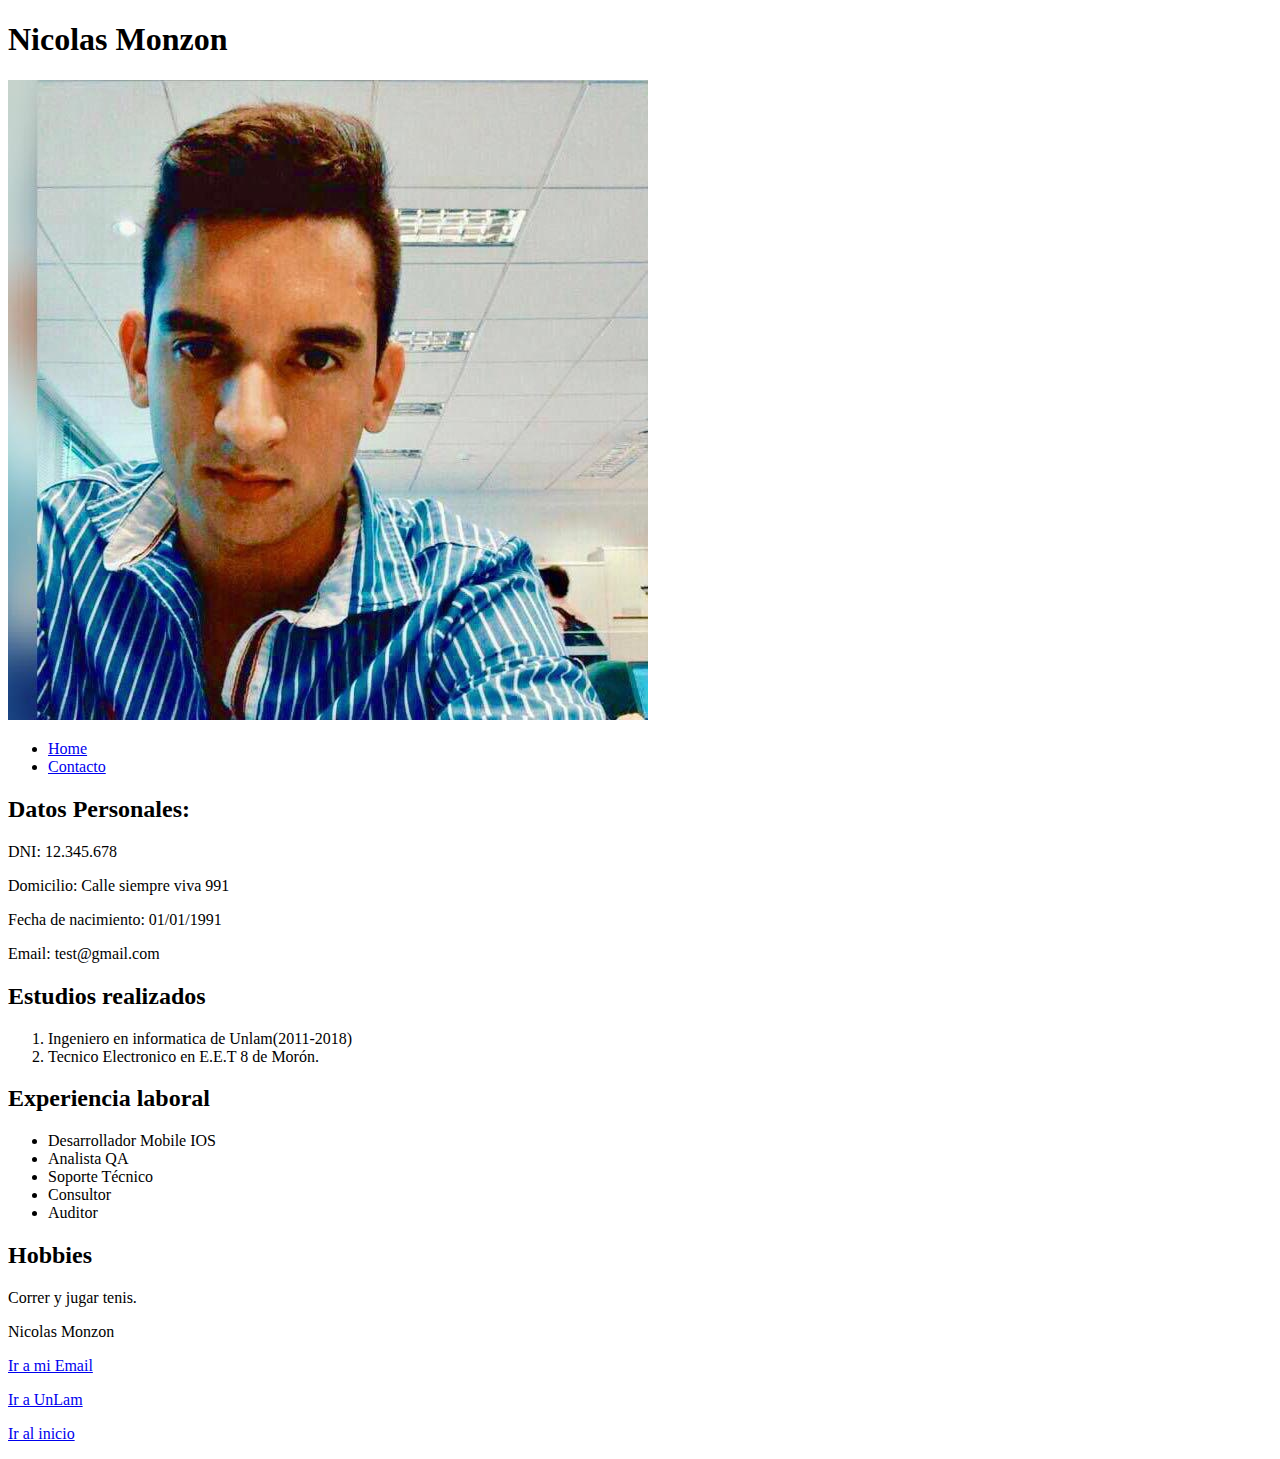
<file: TPs Individuales/tp1_Nicolas-Monzon/index.html>
<!DOCTYPE html>
<html>
<head>
	<meta charset="utf-8">
	<title>CV</title>
</head>
<body>
	<header>
		<h1 id="start">Nicolas Monzon</h1>
		<img src="img/profilePicture.jpeg" alt="profile Picture">
	</header>
	<main>
		<section>
			<ul>
				<li>
					<a href="index.html">Home</a>
				</li>
				<li>
					<a href="contacto.html">Contacto</a>
				</li>
			</ul>
		</section>
		<section>
			<h2>Datos Personales:</h2>
			<p>
				DNI: 12.345.678
			</p>
			<p>
				Domicilio: Calle siempre viva 991
			</p>
			<p>
				Fecha de nacimiento: 01/01/1991
			</p>
			<p>
				Email: test@gmail.com
			</p>
		</section>
		<section>
			<h2>Estudios realizados</h2>
			<ol>
				<li>
					Ingeniero en informatica de Unlam(2011-2018)
				</li>
				<li>
					Tecnico Electronico en E.E.T 8 de Morón.	
				</li>
			</ol>			
		</section>
		<section>
			<h2>Experiencia laboral</h2>
			<ul>
				<li>
					Desarrollador Mobile IOS	
				</li>
				<li>
					Analista QA	
				</li>
				<li>
					Soporte Técnico
				</li>
				<li>
					Consultor
				</li>
				<li>
					Auditor
				</li>
			</ul>
		</section>
		<aside>
			<h2>Hobbies</h2>
			<p>
				Correr y jugar tenis.
			</p>
		</aside>
	</main>
	<footer>
		<p>
			Nicolas Monzon
		</p>
		<p>
			<a href="mailto:test@gmail.com">Ir a mi Email</a>
		</p>
		<p>
			<a href="https://www.unlam.edu.ar/" target="_blank">Ir a UnLam</a>
		</p>
		<p>
			<a href="#start">Ir al inicio</a>
		</p>
	</footer>
</body>
</html>
</file>
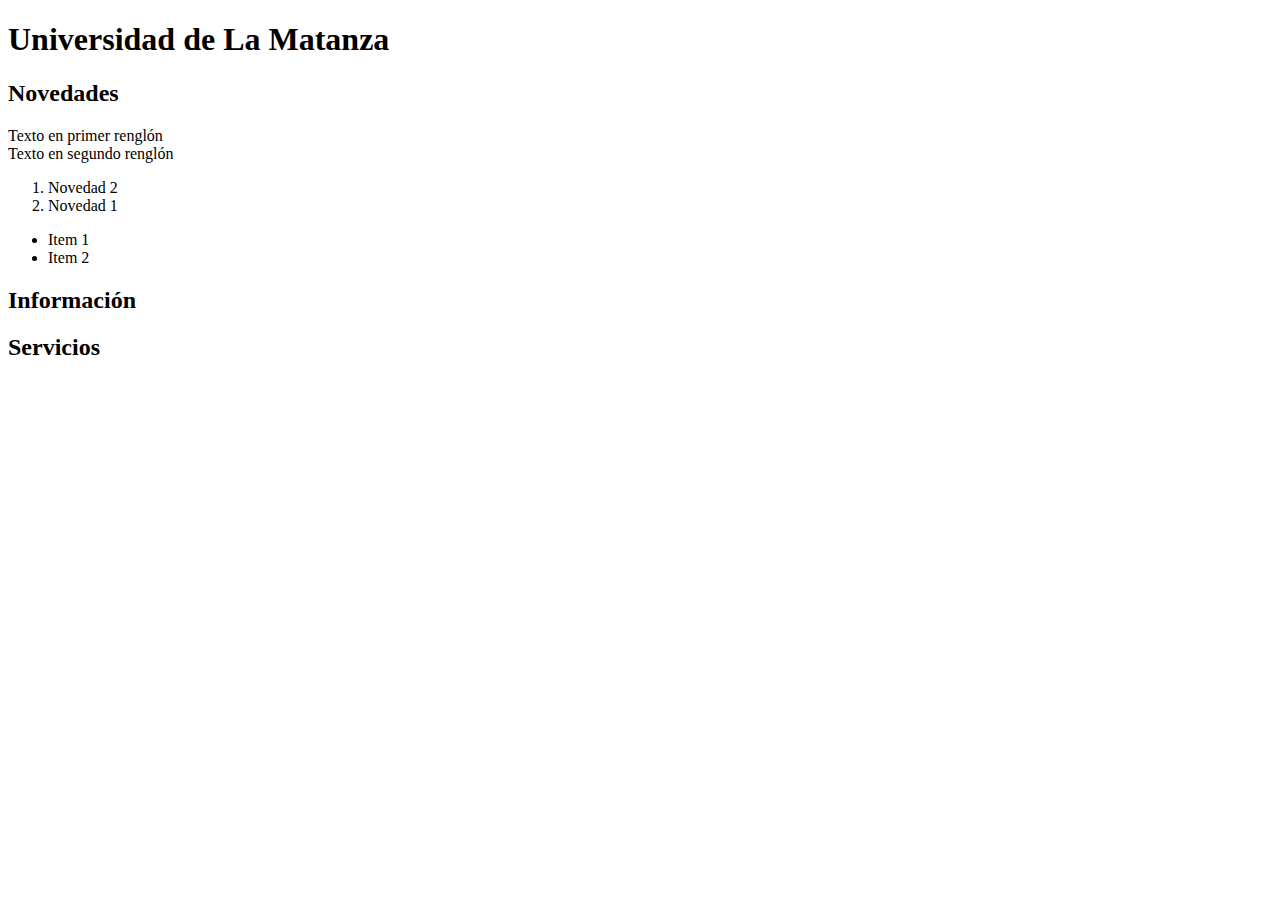
<file: Clases/clase01/primerapagina.html>
<!DOCTYPE html>
<html lang="es">
	<head>
		<meta charset="utf-8">
		<title>Mi primera página</title>
	</head>
	<body>
		<header>
			<h1> Universidad de La Matanza</h1>
			<nav></nav>
		</header>
		
		<main>
			<section>
				
			</section>
			<section>
				<article>
					<h2>Novedades</h2>
					<p>
						Texto en primer renglón <br>	
						Texto en segundo renglón
					</p>
					<ol> 
						<li> Novedad 2</li>
						<li> Novedad 1</li>
					</ol>
					<ul>
						<li> Item 1</li>
						<li> Item 2</li>
					</ul>
				</article>
				<article>
					<h2>Información</h2>
				</article>
				<article>
					<h2>Servicios</h2>
				</article>
			</section>
		</main>

		<footer>
			

		</footer>
	</body>
</html>
</file>
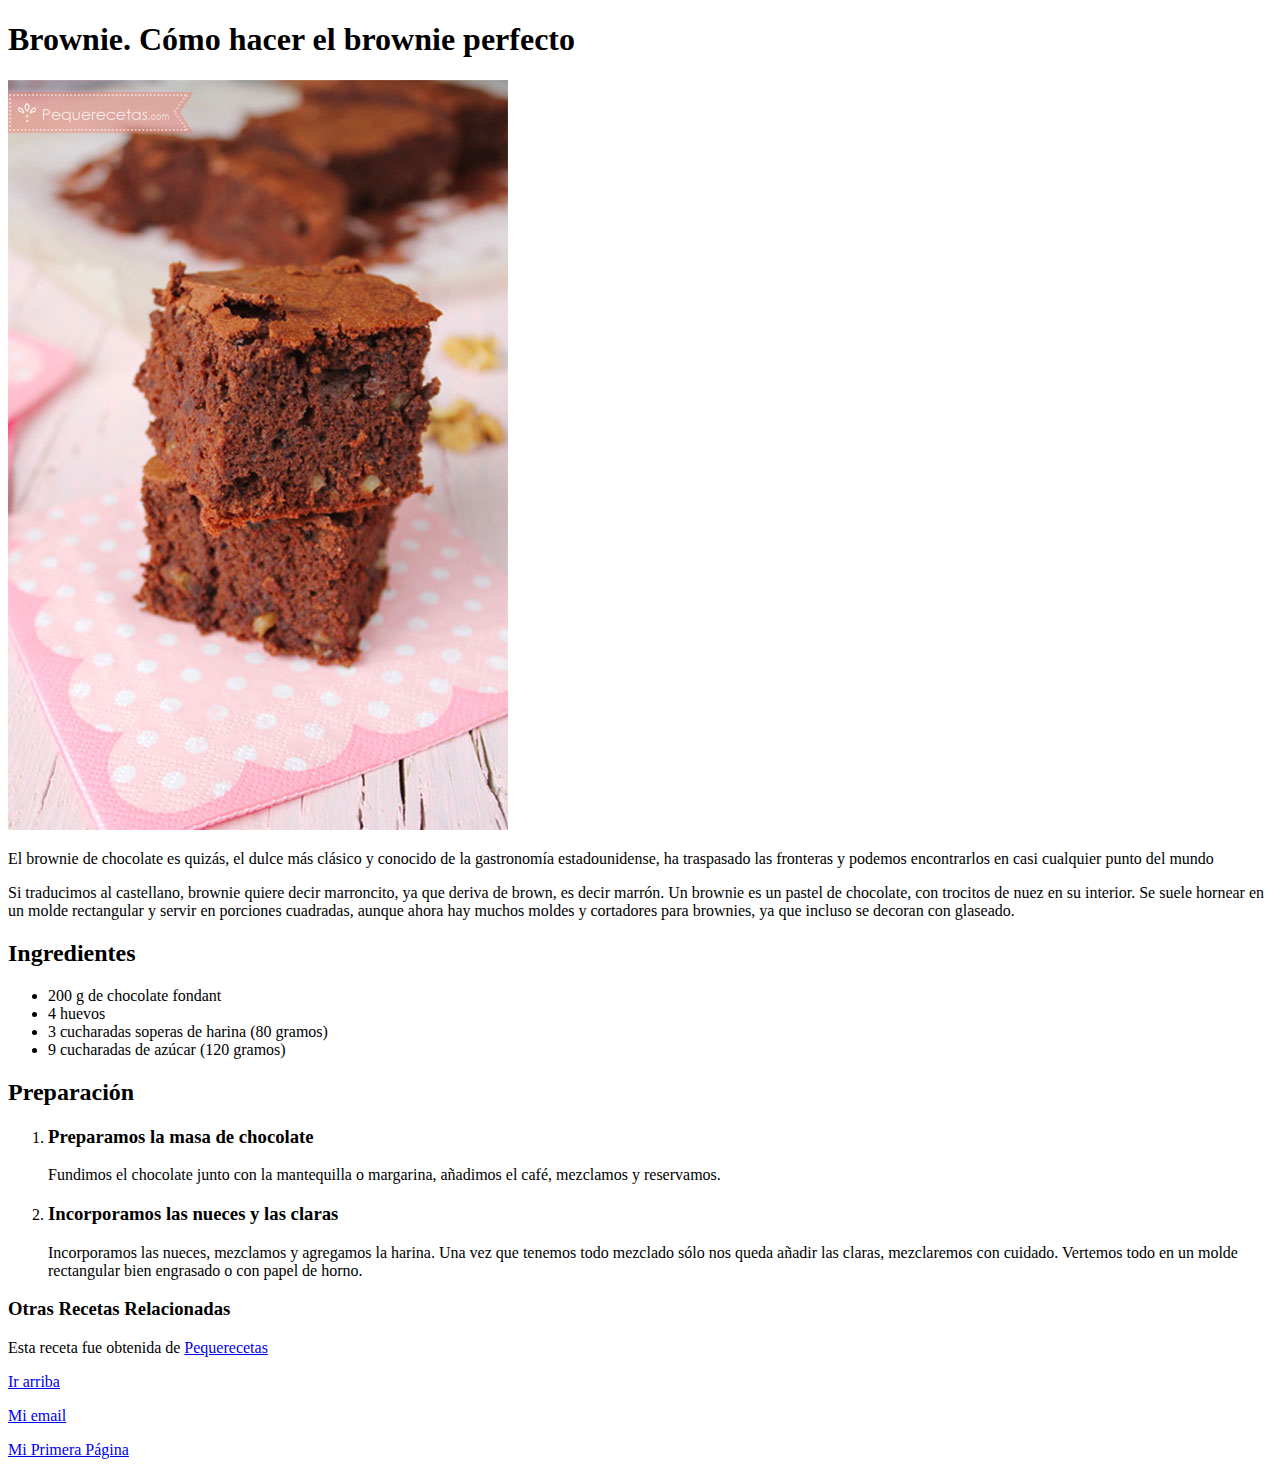
<file: Clases/clase01/receta.html>
<!DOCTYPE html>
<html lang="es">
<head>
	<meta charset="utf-8">
	<title>Receta de brownies</title>
</head>
<body>
	<header>
		<h1 id="inicio">Brownie. Cómo hacer el brownie perfecto</h1>
	</header>
	<main>
		<section>
			<img src="img/brownies.jpg" alt="Brownie">
			<p>
				El brownie de chocolate es quizás, el dulce más clásico y conocido de la gastronomía estadounidense, ha traspasado las fronteras y podemos encontrarlos en casi cualquier punto del mundo
			</p>

			<p>
				Si traducimos al castellano, brownie quiere decir marroncito, ya que deriva de brown, es decir marrón. Un brownie es un pastel de chocolate, con trocitos de nuez en su interior. Se suele hornear en un molde rectangular y servir en porciones cuadradas, aunque ahora hay muchos moldes y cortadores para brownies, ya que incluso se decoran con glaseado. 
			</p>

		</section>

		<section>
			<h2>Ingredientes</h2>	
			<ul>
				<li>
					200 g de chocolate fondant
				</li>
				<li>
					4 huevos
				</li>
				<li>
					3 cucharadas soperas de harina (80 gramos)
				</li>
				<li>
					9 cucharadas de azúcar (120 gramos)
				</li>
			</ul>
			<h2>Preparación </h2>
			<ol>
				<li>
					<h3>Preparamos la masa de chocolate</h3>
					<p>
						Fundimos el chocolate junto con la mantequilla o margarina, añadimos el café, mezclamos y reservamos.
					</p>
				</li>
				<li>
					<h3>Incorporamos las nueces y las claras</h3>
					<p>
						Incorporamos las nueces, mezclamos y agregamos la harina. Una vez que tenemos todo mezclado sólo nos queda añadir las claras, mezclaremos con cuidado. Vertemos todo en un molde rectangular bien engrasado o con papel de horno.
					</p>
				</li>
			</ol>

		</section>
		<aside>
			<h3>Otras Recetas Relacionadas</h3>
		</aside>
	</main>
	<footer>
		<p> Esta receta fue obtenida de
			<a href="https://www.pequerecetas.com/receta/brownie/" target="_blank">Pequerecetas</a>
		</p>
		<p>
			<a href="#inicio">Ir arriba</a>
		</p>
		<p>
			<a href="mailto:ejemplo@gmail.com">Mi email</a>
		</p>
		<p>
			<a href="primerapagina.html">Mi Primera Página</a>
		</p>
	</footer>
</body>
</html>
</file>
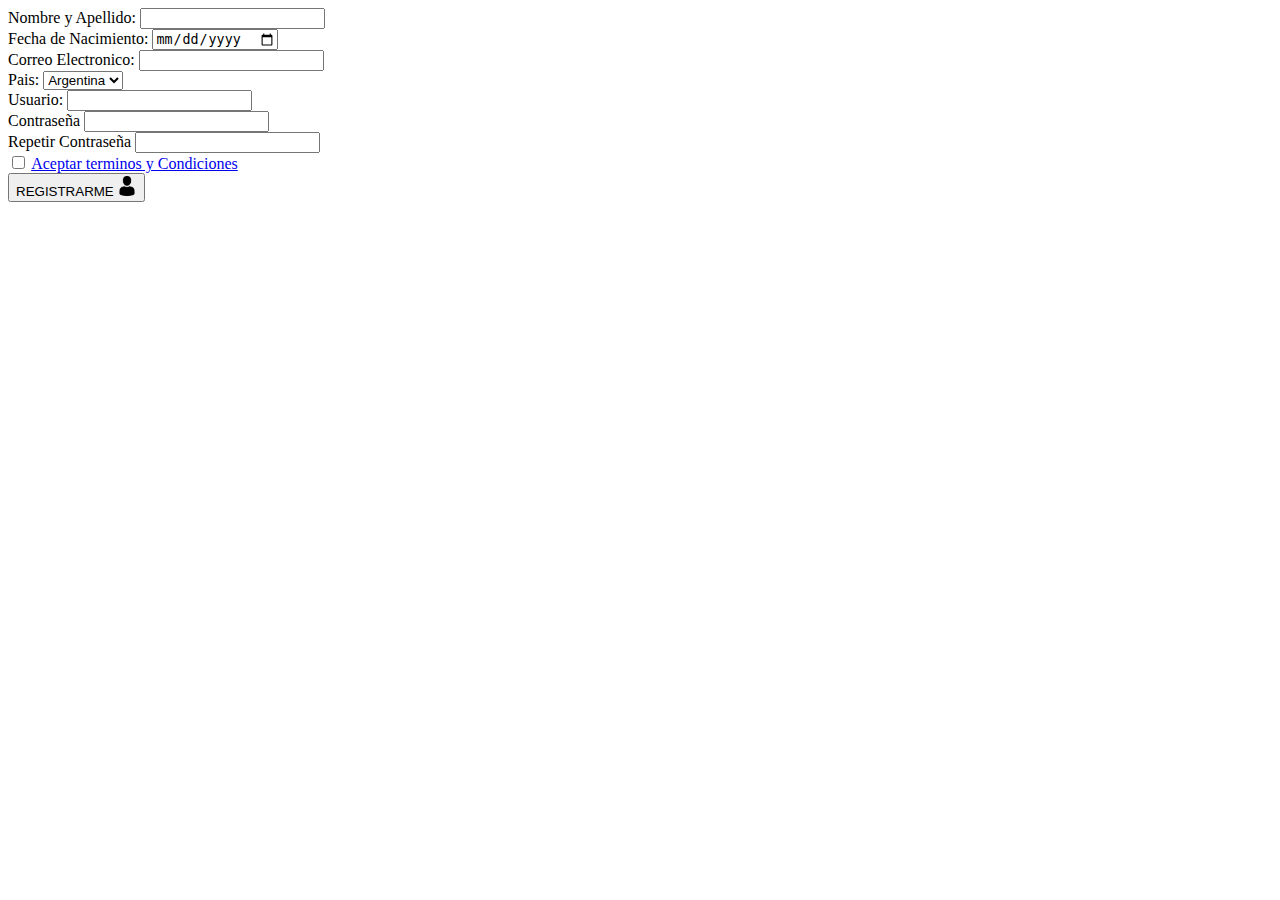
<file: Clases/clase02/ejercicio-formulario.html>
<!DOCTYPE html>
<html>
<head>
	<meta charset="utf-8">
	<title>Formulario</title>
</head>
<body>
	<form action="#" method="get" >

		<label for="nombre">Nombre y Apellido:</label>
		<input type="text" name="nombre"> <br>

		<label for="fechanacimiento">Fecha de Nacimiento:</label>
		<input type="date" name="fechanacimiento"> <br>

		<label for="Correo">Correo Electronico:</label>
		<input type="email" name="Correo"> <br>

		<label for="pais">Pais:</label>
		<select name="pais">
			<option value="arg">Argentina</option> 
			<option value="uru">Uruguay</option> 
			<option value="chi">Chile</option>
		</select>
		<br>

        <label for="user">Usuario:</label>
        <input type="text" name="user"> <br>

        <label for="pass">Contraseña</label>
        <input type="password" name="pass"> <br>

        <label for="passr">Repetir Contraseña</label>
        <input type="password" name="passr"> <br>

        <input type="checkbox" name="terminos"> 
        <label for="terminos"> <a href="https://www.argentina.gob.ar/aaip/datospersonales/politica-modelo-organismos-publicos" target="_blank"> Aceptar terminos y Condiciones</a></label> <br>

        <button>REGISTRARME <img src="img/user.png" width="20px" height="20px"></button>

	</form>
</body>
</html>
</file>
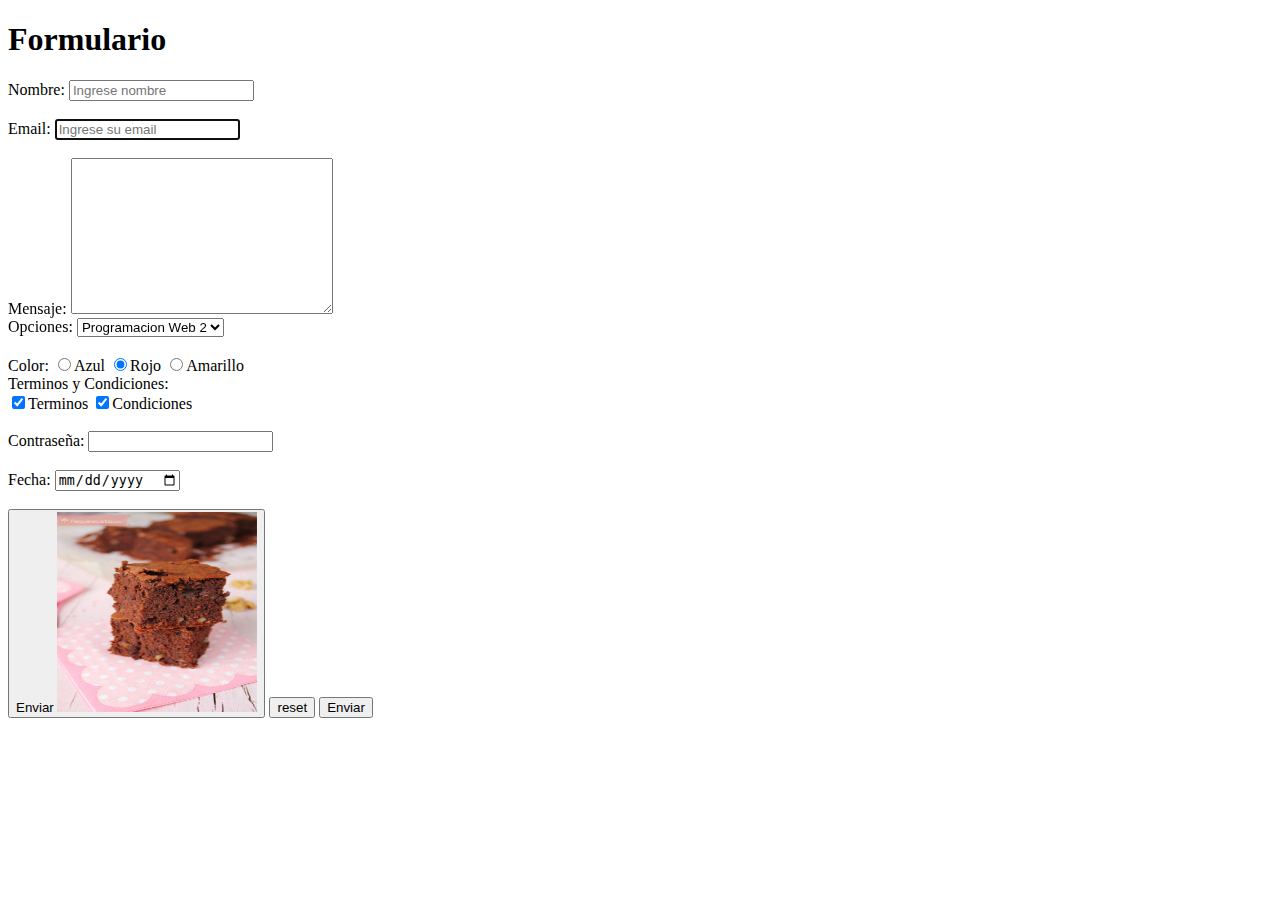
<file: Clases/clase02/formulario.html>
<!DOCTYPE html>
<html>
<head>
	<meta charset="utf-8">
	<title>Formulario</title>
</head>
<body>
	<header>
		<h1>Formulario</h1>	
	</header>
	<main>
		<section>
			<article>
				<form action="#" method="get" enctype="">
					<label for="nombre">Nombre: </label>
					<input type="text" name="nombre" id="nombre" placeholder="Ingrese nombre"required><br><br>

					<label for="correo">Email:</label>
					<input type="Email" autofocus="" placeholder="Ingrese su email" name="correo" id="correo"><br><br>

					<label for="mensaje">Mensaje:</label>
					<textarea name="" id="mensaje" cols="30" rows="10"></textarea><br>
					
					<label for="opciones">Opciones:</label>
					<select name="opciones" id="opciones">
						<option value="pw1">Programacion Web 1</option>
						<option value="pw1" selected="">Programacion Web 2</option>
					</select><br><br>
					

					<label for="color">Color:</label>
					<input type="radio" name="color" value="azul1" >Azul
					<input type="radio" name="color" value="rojo" checked="">Rojo
					<input type="radio" name="color" value="amarillo patito">Amarillo<br>

					<label for="terminos">Terminos y Condiciones:</label><br>
					<input type="checkbox" name="terminos" checked="">Terminos 
					<input type="checkbox" name="condiciones" checked="">Condiciones<br><br>
					
					<label for="pass">Contraseña:</label>
					<input type="password" name="pass"><br><br>
					
					<label for="fecha">Fecha:</label>
					<input type="date" name="fecha"><br><br>

					<button>Enviar <img src="../clase01/img/brownies.jpg" width="200px" height="200px"></button>

					<input type="reset" name="" value="reset">
					<input type="submit" name="" value="Enviar">



				</form>
			</article>
		</section>
	</main>
	<footer>
		
	</footer>

</body>
</html>
</file>
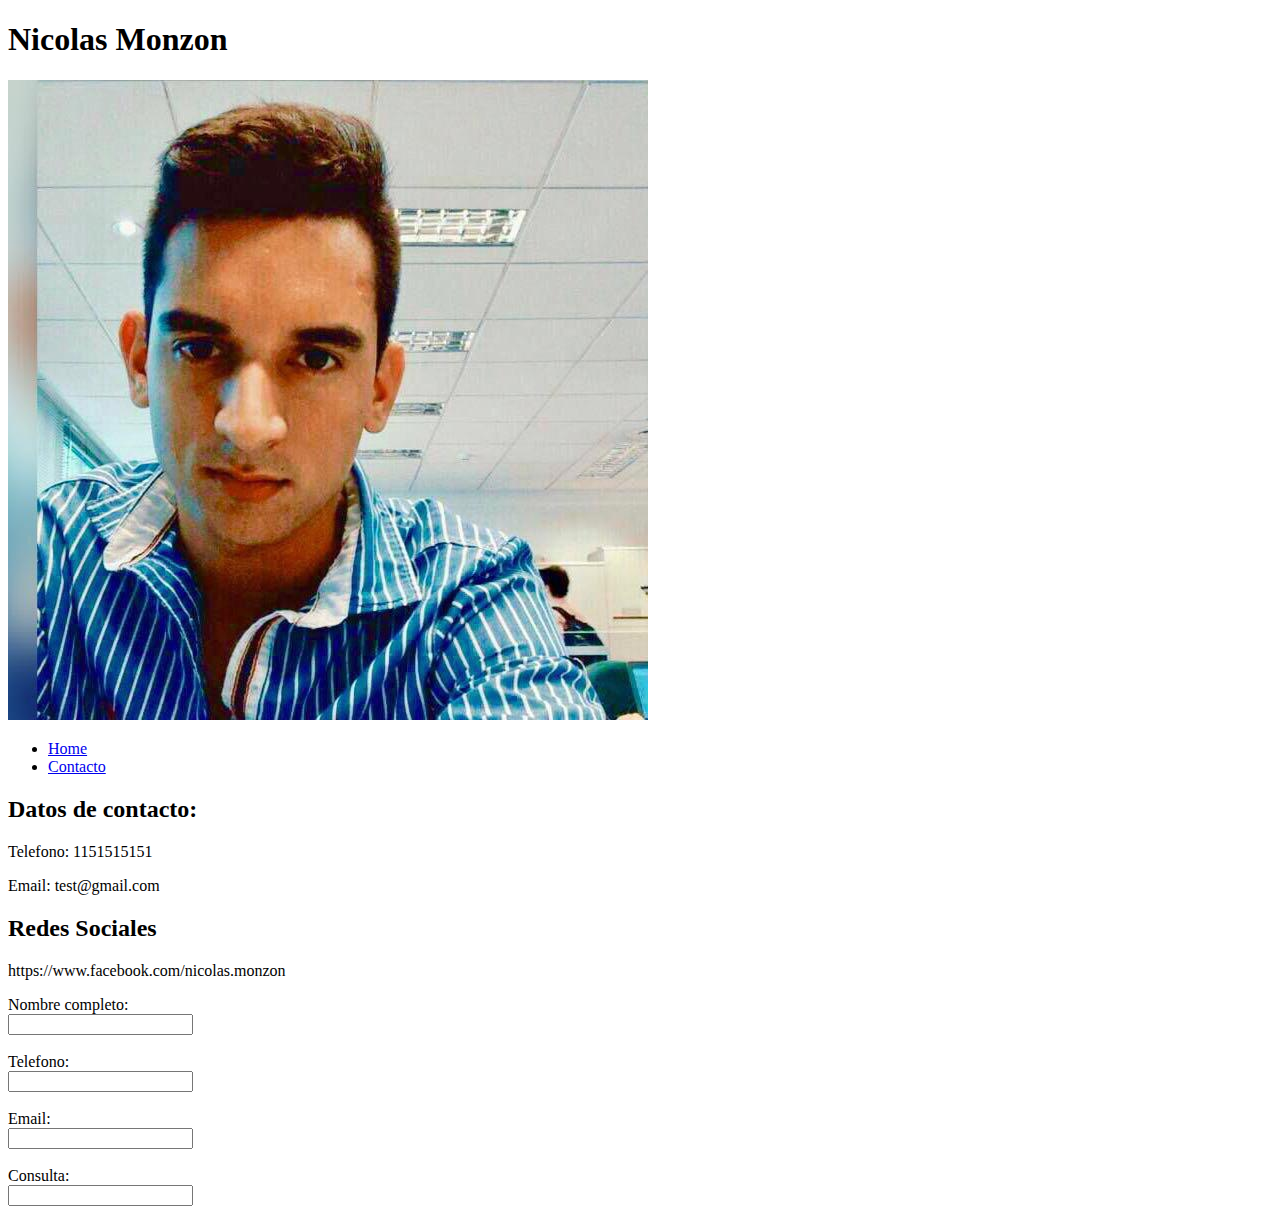
<file: TPs Individuales/tp1_Nicolas-Monzon/contacto.html>
<!DOCTYPE html>
<html>
<head>
	<title>Contacto</title>
</head>
<body>
	<header>
		<h1 id="start">Nicolas Monzon</h1>
		<img src="img/profilePicture.jpeg" alt="profile Picture">
	</header>
	<main>
		<section>
			<ul>
				<li>
					<a href="index.html">Home</a>
				</li>
				<li>
					<a href="contacto.html">Contacto</a>
				</li>
			</ul>
		</section>
		<section>
			<h2>
				Datos de contacto:
			</h2>
			<p>
				Telefono: 1151515151
			</p>
			<p>
				Email: test@gmail.com
			</p>
		</section>
		<section>
			<h2>
				Redes Sociales
			</h2>
			<p>
				https://www.facebook.com/nicolas.monzon
			</p>
		</section>
		<section>
			<form>
				<label>Nombre completo:</label><br>
				<input required type="text" name="fullName" required><br><br>
				<label>Telefono:</label><br>
				<input type="text" name="phoneNumber"><br><br>
				<label>Email:</label><br>
				<input type="email" name="email" required><br><br>
				<label>Consulta:</label><br>
				<input type="text" name="Request" required><br><br>
			</form>
		</section>
	</main>
</body>
</html>
</file>
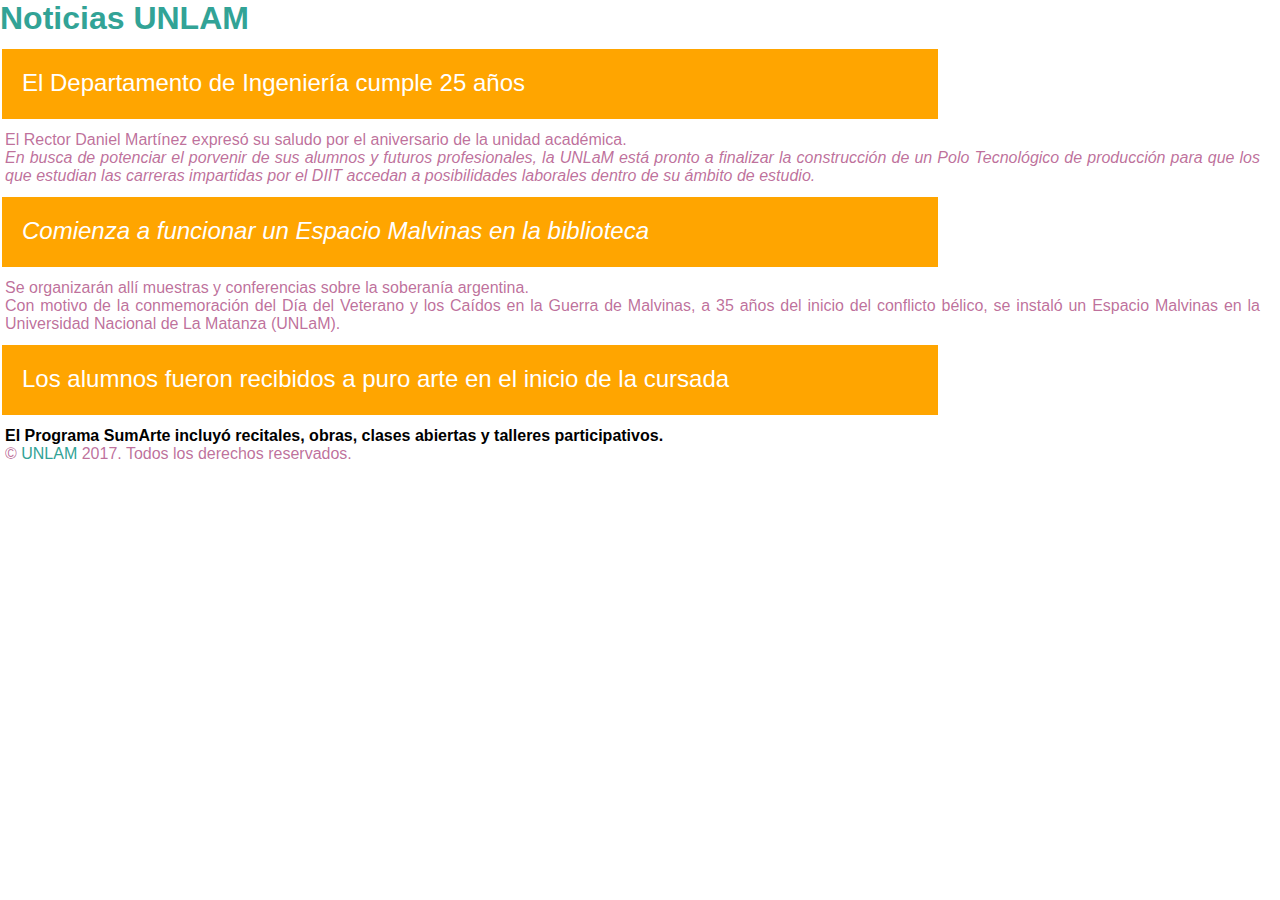
<file: Clases/clase03/01_noticias/noticias-unlam.html>
<!DOCTYPE html>
<html lang="es">
<head>
    <meta charset="UTF-8">
    <link rel="stylesheet" href="css/estilos.css">
    <title>Noticias UNLAM</title>
</head>
<body>
   <header>
       <h1>Noticias UNLAM</h1>
   </header>
   <main>
       <section>
           <article>
               <h2>El Departamento de Ingeniería cumple 25 a&ntilde;os</h2>
               <p>El Rector Daniel Martínez expresó su saludo por el aniversario de la unidad académica.</p>
               <p class="resaltado">En busca de potenciar el porvenir de sus alumnos y futuros profesionales, la UNLaM está pronto a finalizar la construcción de un Polo Tecnológico de producción para que los que estudian las carreras impartidas por el DIIT accedan a posibilidades laborales dentro de su ámbito de estudio.</p>
           </article>
           <article>
               <h2 class="resaltado">Comienza a funcionar un Espacio Malvinas en la biblioteca</h2>
               <p>Se organizarán allí muestras y conferencias sobre la soberanía argentina.</p>
               <p>Con motivo de la conmemoración del Día del Veterano y los Caídos en la Guerra de Malvinas, a 35 años del inicio del conflicto bélico, se instaló un Espacio Malvinas en la Universidad Nacional de La Matanza (UNLaM).</p>
           </article>
           <article>
               <h2>Los alumnos fueron recibidos a puro arte en el inicio de la cursada</h2>
               <p id="unico">El Programa SumArte incluyó recitales, obras, clases abiertas y talleres participativos.</p>
           </article>
       </section>
   </main>
   <footer>
       <p>© <a href="http://www.unlam.edu.ar/" target="_blank">UNLAM</a> 2017. Todos los derechos reservados.</p>
   </footer>
</body>
</html>
</file>
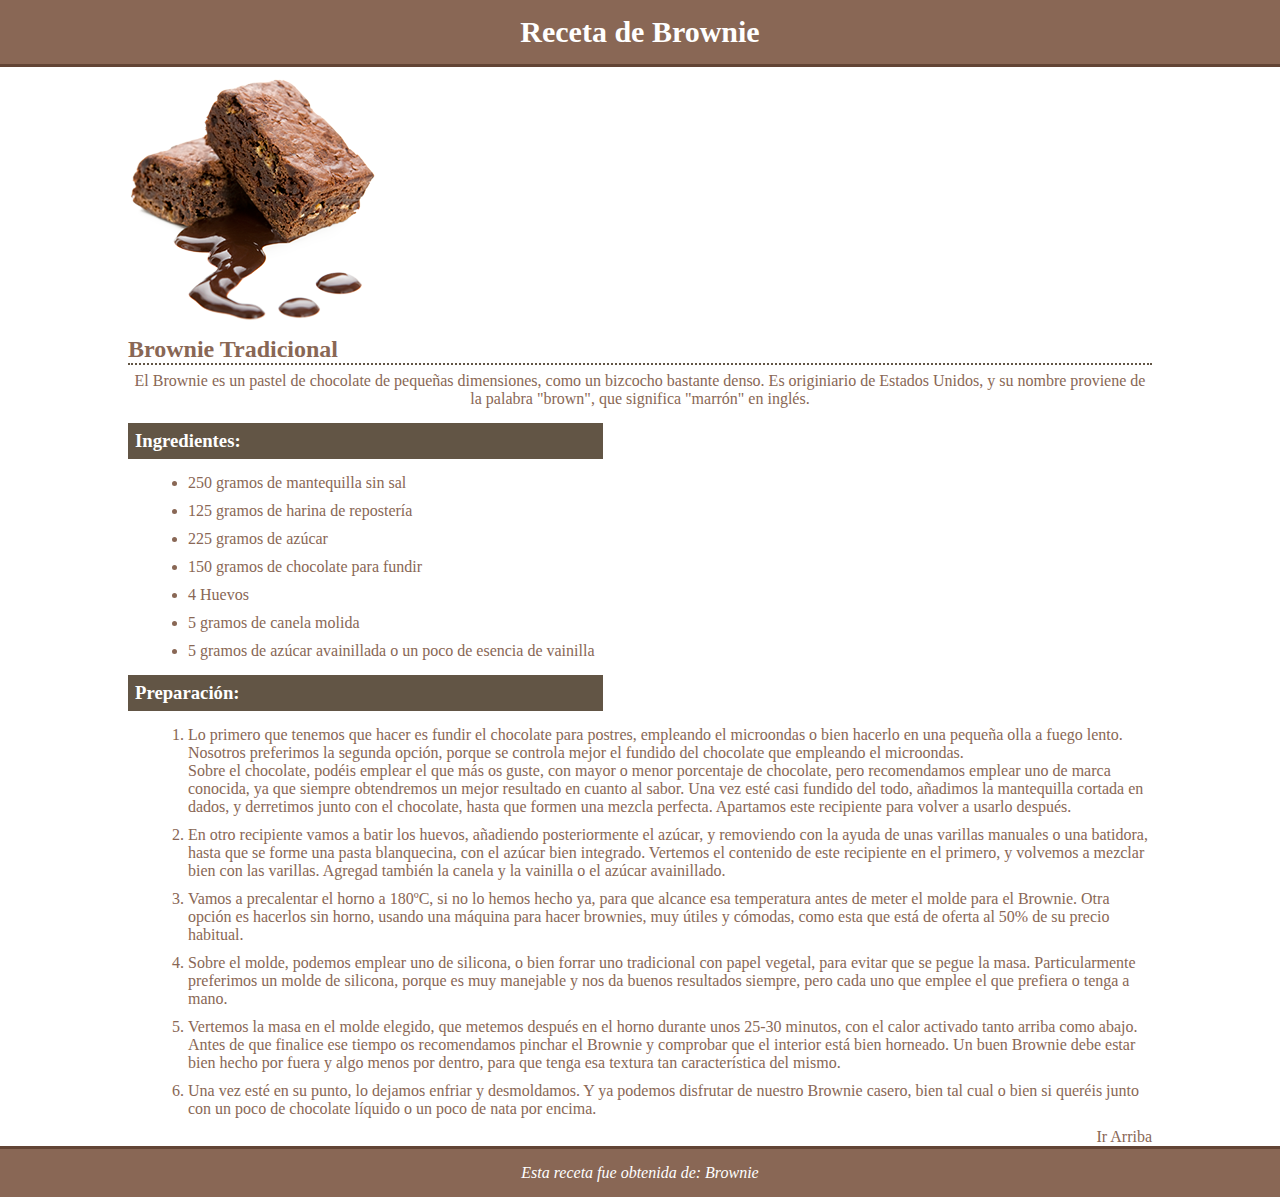
<file: Clases/clase03/02_receta/receta.html>
<!DOCTYPE html>
<html lang="es">
    <head>
        <meta charset="UTF-8">
        <title>Todas las Recetas</title>
        <link rel="stylesheet" href="css/estilos.css">
    </head>
    <body>
        <header>
            <h1 id="inicio">Receta de Brownie</h1>
        </header>
        <main>
            <section>
                <article>
                    <img src="img/brownie.png" alt="Foto de Brownie"/>
                    <h2>Brownie Tradicional</h2>
                    <p class="comentario">
                        El Brownie es un pastel de chocolate de pequeñas dimensiones, como un bizcocho bastante denso. Es originiario de Estados Unidos, y su nombre proviene de la palabra "brown", que significa "marrón" en inglés.
                    </p>
                </article>
            </section>
            <section>
                <article>
                    <h3>Ingredientes:</h3>
                    <ul>
                        <li>250 gramos de mantequilla sin sal</li>
                        <li>125 gramos de harina de repostería</li>
                        <li>225 gramos de azúcar</li>
                        <li>150 gramos de chocolate para fundir</li>
                        <li>4 Huevos </li>
                        <li>5 gramos de canela molida</li>
                        <li>5 gramos de azúcar avainillada o un poco de esencia de vainilla</li>
                    </ul>
                </article>
            </section>
            <section>
                <article>
                    <h3>Preparación:</h3>
                    <ol>
                        <li>
                            <p>
                                Lo primero que tenemos que hacer es fundir el chocolate para postres, empleando el microondas o bien hacerlo en una pequeña olla a fuego lento. Nosotros preferimos la segunda opción, porque se controla mejor el fundido del chocolate que empleando el microondas. 
                            </p>
                            <p>
                                Sobre el chocolate, podéis emplear el que más os guste, con mayor o menor porcentaje de chocolate, pero recomendamos emplear uno de marca conocida, ya que siempre obtendremos un mejor resultado en cuanto al sabor. Una vez esté casi fundido del todo, añadimos la mantequilla cortada en dados, y derretimos junto con el chocolate, hasta que formen una mezcla perfecta. Apartamos este recipiente para volver a usarlo después. 
                            </p>
                        </li>
                        <li>
                            <p>
                                En otro recipiente vamos a batir los huevos, añadiendo posteriormente el azúcar, y removiendo con la ayuda de unas varillas manuales o una batidora, hasta que se forme una pasta blanquecina, con el azúcar bien integrado. Vertemos el contenido de este recipiente en el primero, y volvemos a mezclar bien con las varillas. Agregad también la canela y la vainilla o el azúcar avainillado. 
                            </p>
                        </li>
                        <li>
                            <p>
                                Vamos a precalentar el horno a 180ºC, si no lo hemos hecho ya, para que alcance esa temperatura antes de meter el molde para el Brownie. Otra opción es hacerlos sin horno, usando una máquina para hacer brownies, muy útiles y cómodas, como esta que está de oferta al 50% de su precio habitual. 
                            </p>
                        </li>
                        <li>
                            <p>
                                Sobre el molde, podemos emplear uno de silicona, o bien forrar uno tradicional con papel vegetal, para evitar que se pegue la masa. Particularmente preferimos un molde de silicona, porque es muy manejable y nos da buenos resultados siempre, pero cada uno que emplee el que prefiera o tenga a mano. 
                            </p>
                        </li>
                        <li>
                            <p>
                                Vertemos la masa en el molde elegido, que metemos después en el horno durante unos 25-30 minutos, con el calor activado tanto arriba como abajo. Antes de que finalice ese tiempo os recomendamos pinchar el Brownie y comprobar que el interior está bien horneado. Un buen Brownie debe estar bien hecho por fuera y algo menos por dentro, para que tenga esa textura tan característica del mismo. 
                            </p>
                        </li>
                        <li>
                            <p>
                                Una vez esté en su punto, lo dejamos enfriar y desmoldamos. Y ya podemos disfrutar de nuestro Brownie casero, bien tal cual o bien si queréis junto con un poco de chocolate líquido o un poco de nata por encima. 
                            </p>
                        </li>
                    </ol>
                </article>
            </section>
            <p class="arriba"><a href="#inicio">Ir Arriba</a></p>
        </main>
        <footer>
            <p>Esta receta fue obtenida de: <a href="http://www.recetabrownie.es/" target="_blank">Brownie</a></p>
        </footer>
    </body>
</html>
</file>
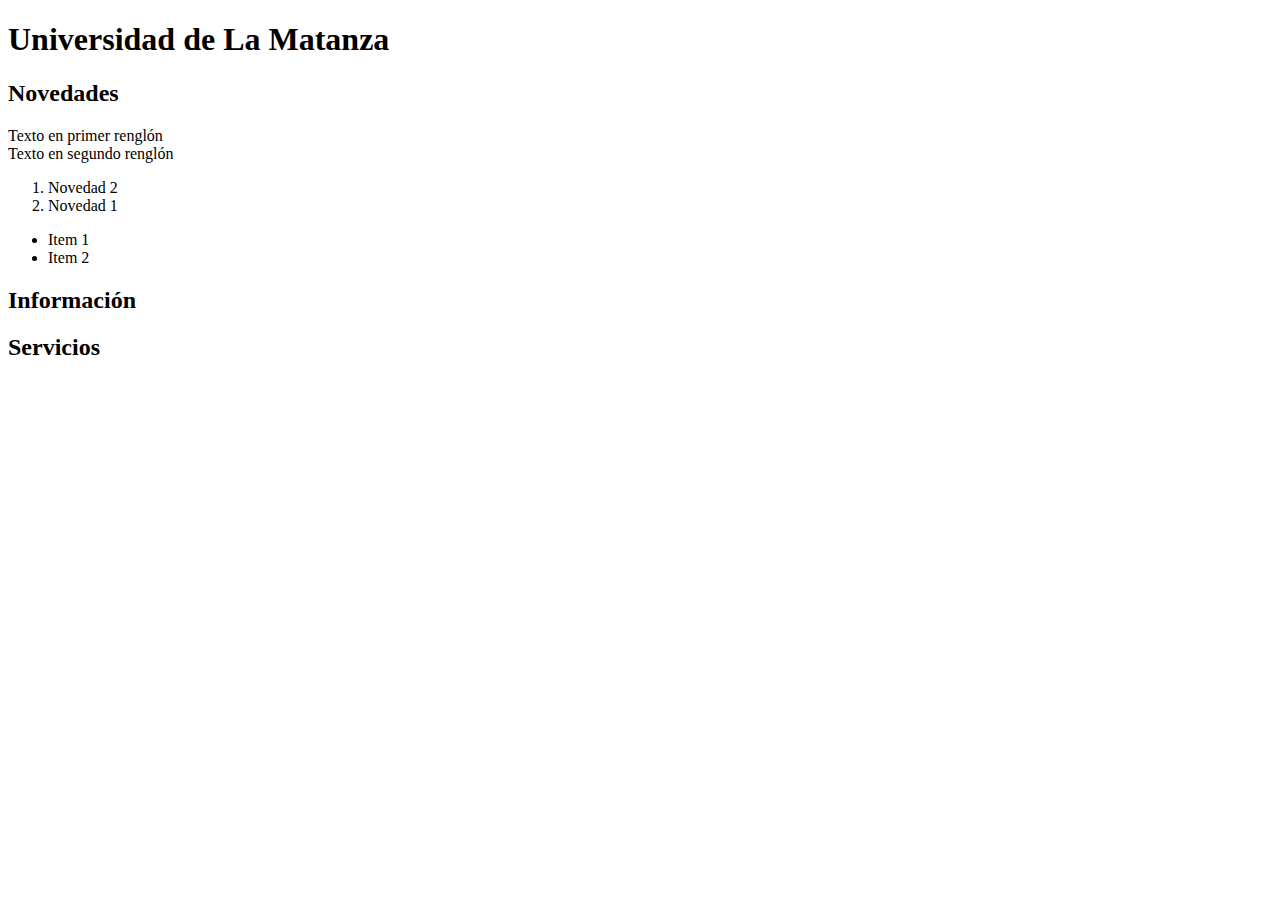
<file: Programacion Web 1/Clases/clase01/primerapagina.html>
<!DOCTYPE html>
<html lang="es">
	<head>
		<meta charset="utf-8">
		<title>Mi primera página</title>
	</head>
	<body>
		<header>
			<h1> Universidad de La Matanza</h1>
			<nav></nav>
		</header>
		
		<main>
			<section>
				
			</section>
			<section>
				<article>
					<h2>Novedades</h2>
					<p>
						Texto en primer renglón <br>	
						Texto en segundo renglón
					</p>
					<ol> 
						<li> Novedad 2</li>
						<li> Novedad 1</li>
					</ol>
					<ul>
						<li> Item 1</li>
						<li> Item 2</li>
					</ul>
				</article>
				<article>
					<h2>Información</h2>
				</article>
				<article>
					<h2>Servicios</h2>
				</article>
			</section>
		</main>

		<footer>
			

		</footer>
	</body>
</html>
</file>
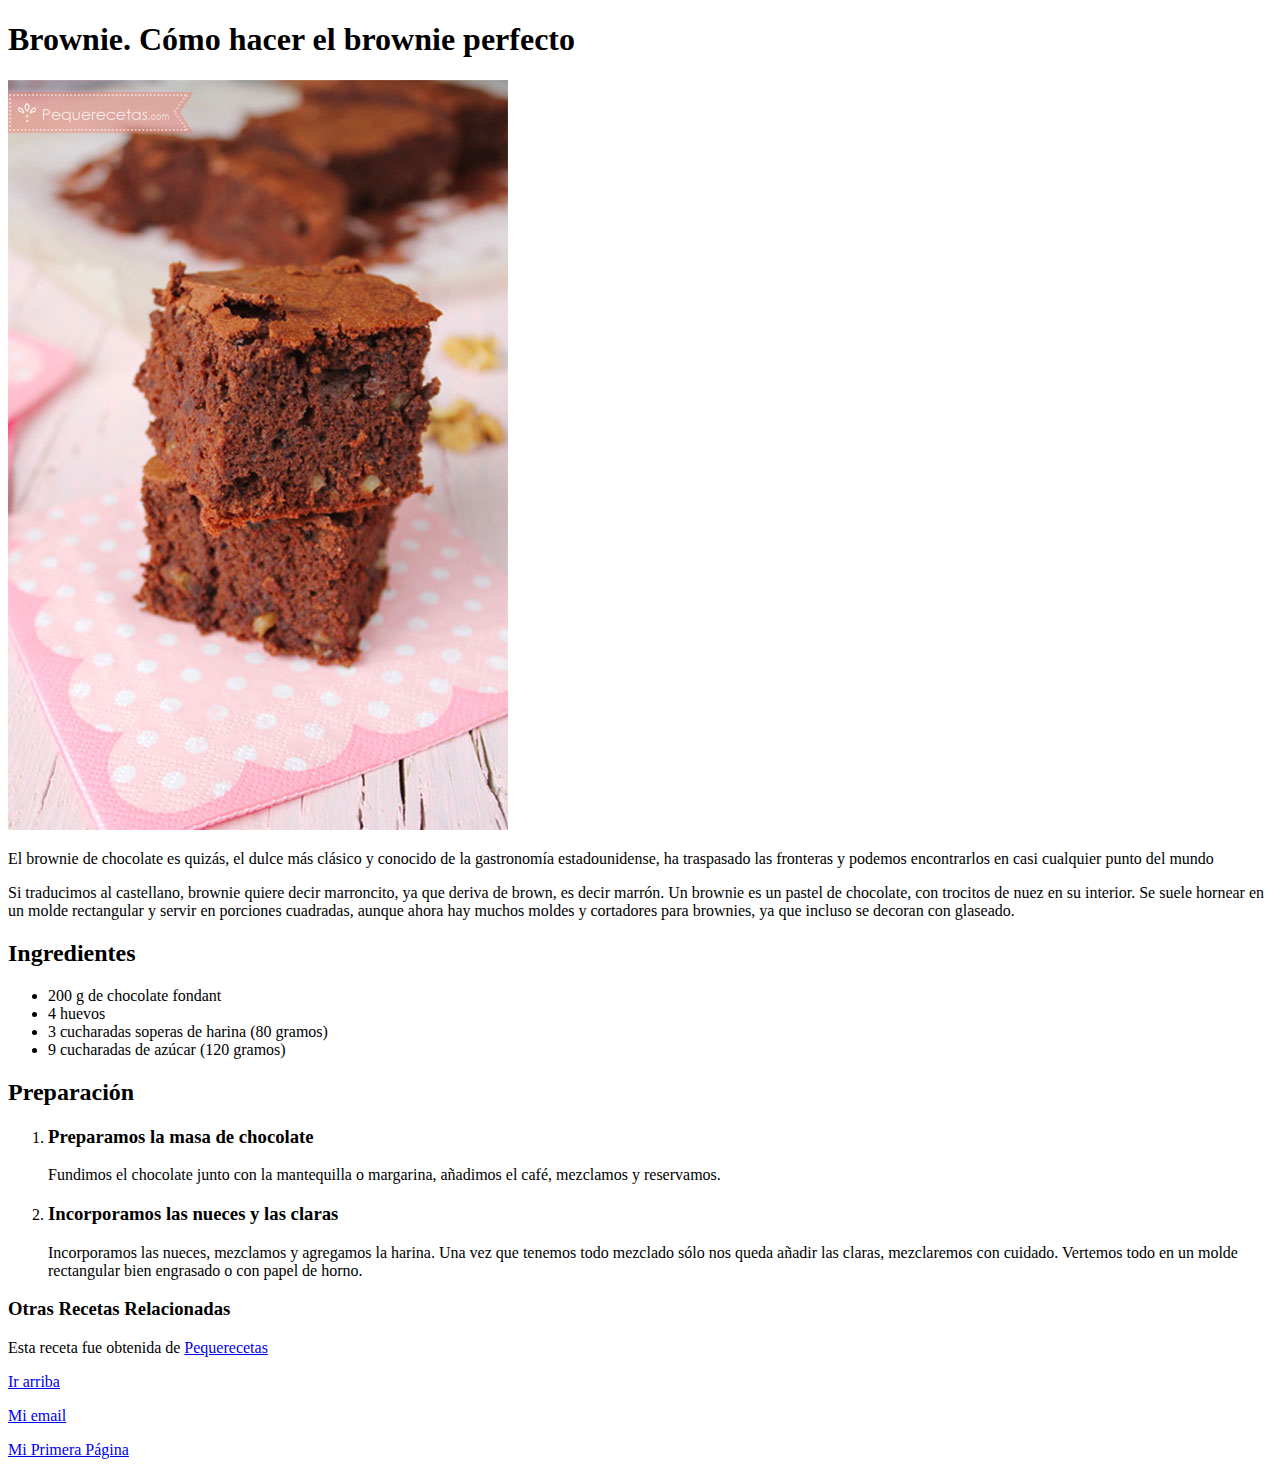
<file: Programacion Web 1/Clases/clase01/receta.html>
<!DOCTYPE html>
<html lang="es">
<head>
	<meta charset="utf-8">
	<title>Receta de brownies</title>
</head>
<body>
	<header>
		<h1 id="inicio">Brownie. Cómo hacer el brownie perfecto</h1>
	</header>
	<main>
		<section>
			<img src="img/brownies.jpg" alt="Brownie">
			<p>
				El brownie de chocolate es quizás, el dulce más clásico y conocido de la gastronomía estadounidense, ha traspasado las fronteras y podemos encontrarlos en casi cualquier punto del mundo
			</p>

			<p>
				Si traducimos al castellano, brownie quiere decir marroncito, ya que deriva de brown, es decir marrón. Un brownie es un pastel de chocolate, con trocitos de nuez en su interior. Se suele hornear en un molde rectangular y servir en porciones cuadradas, aunque ahora hay muchos moldes y cortadores para brownies, ya que incluso se decoran con glaseado. 
			</p>

		</section>

		<section>
			<h2>Ingredientes</h2>	
			<ul>
				<li>
					200 g de chocolate fondant
				</li>
				<li>
					4 huevos
				</li>
				<li>
					3 cucharadas soperas de harina (80 gramos)
				</li>
				<li>
					9 cucharadas de azúcar (120 gramos)
				</li>
			</ul>
			<h2>Preparación </h2>
			<ol>
				<li>
					<h3>Preparamos la masa de chocolate</h3>
					<p>
						Fundimos el chocolate junto con la mantequilla o margarina, añadimos el café, mezclamos y reservamos.
					</p>
				</li>
				<li>
					<h3>Incorporamos las nueces y las claras</h3>
					<p>
						Incorporamos las nueces, mezclamos y agregamos la harina. Una vez que tenemos todo mezclado sólo nos queda añadir las claras, mezclaremos con cuidado. Vertemos todo en un molde rectangular bien engrasado o con papel de horno.
					</p>
				</li>
			</ol>

		</section>
		<aside>
			<h3>Otras Recetas Relacionadas</h3>
		</aside>
	</main>
	<footer>
		<p> Esta receta fue obtenida de
			<a href="https://www.pequerecetas.com/receta/brownie/" target="_blank">Pequerecetas</a>
		</p>
		<p>
			<a href="#inicio">Ir arriba</a>
		</p>
		<p>
			<a href="mailto:ejemplo@gmail.com">Mi email</a>
		</p>
		<p>
			<a href="primerapagina.html">Mi Primera Página</a>
		</p>
	</footer>
</body>
</html>
</file>
<file: Clases/clase03/01_noticias/css/estilos.css>
*{
    margin: 0;
}

body{
    font-family: Arial, Helvetica, sans-serif;
}

h1 {
    color: #32a396;
}

h2{
    font-weight: 100;
    background-color: orange;
    color: white;
    padding: 20px;
    margin-top: 10px;
    margin-bottom: 10px;
    border: 2px solid;
    width: 70%;
    height: 30px;
}

p{
    color: rgba(162,49,112,0.7);
    margin-left: 5px;
    margin-right: 20px;
    text-align: justify;
}

a{
    color: #32a396;
    text-decoration: none;
}

a:hover{
    color: black;
    text-decoration: underline;
}

.resaltado{
    font-style: italic;
}

#unico{
    font-weight: bold;
    color: black;
}
</file>
<file: Clases/clase03/02_receta/css/estilos.css>
*{
    margin: 0px;
    padding: 0px;
}

body{
    font-family: Georgia, 'Times New Roman', Times, serif;
    color: #896755;
}

header{
    background-color: #896755;
    color: white;
    text-align: center;
    padding-top: 10px;
    font-size: 15px;
    padding: 15px;
    border-bottom: 3px solid #624435;
    margin-bottom: 10px;
}

main{
    width: 80%;
    margin: auto;
}

h2{
    border-bottom: 2px dotted #625545;
    margin-top: 7px;
    margin-bottom: 7px;
}

.comentario{
    text-align: center;
}

h3{
    background-color: #625545;
    color: #fff;
    padding: 7px;
    margin-top: 15px;
    margin-bottom: 15px;
    width: 45%;
}

li{
    margin-left: 60px;
    margin-top: 10px;
    margin-bottom: 10px;
}

.arriba{
    text-align: right;  
}

a{
    color: #896755;
    text-decoration: none;
}
a:hover{
    text-decoration: underline;
    color: #000;
}

footer{
    background-color: #896755;
    color: white;
    text-align: center;
    padding-top: 10px;
    padding: 15px;
    border-top: 3px solid #624435;
    font-style: italic; 
}

footer a{
    color: white;
}
</file>
